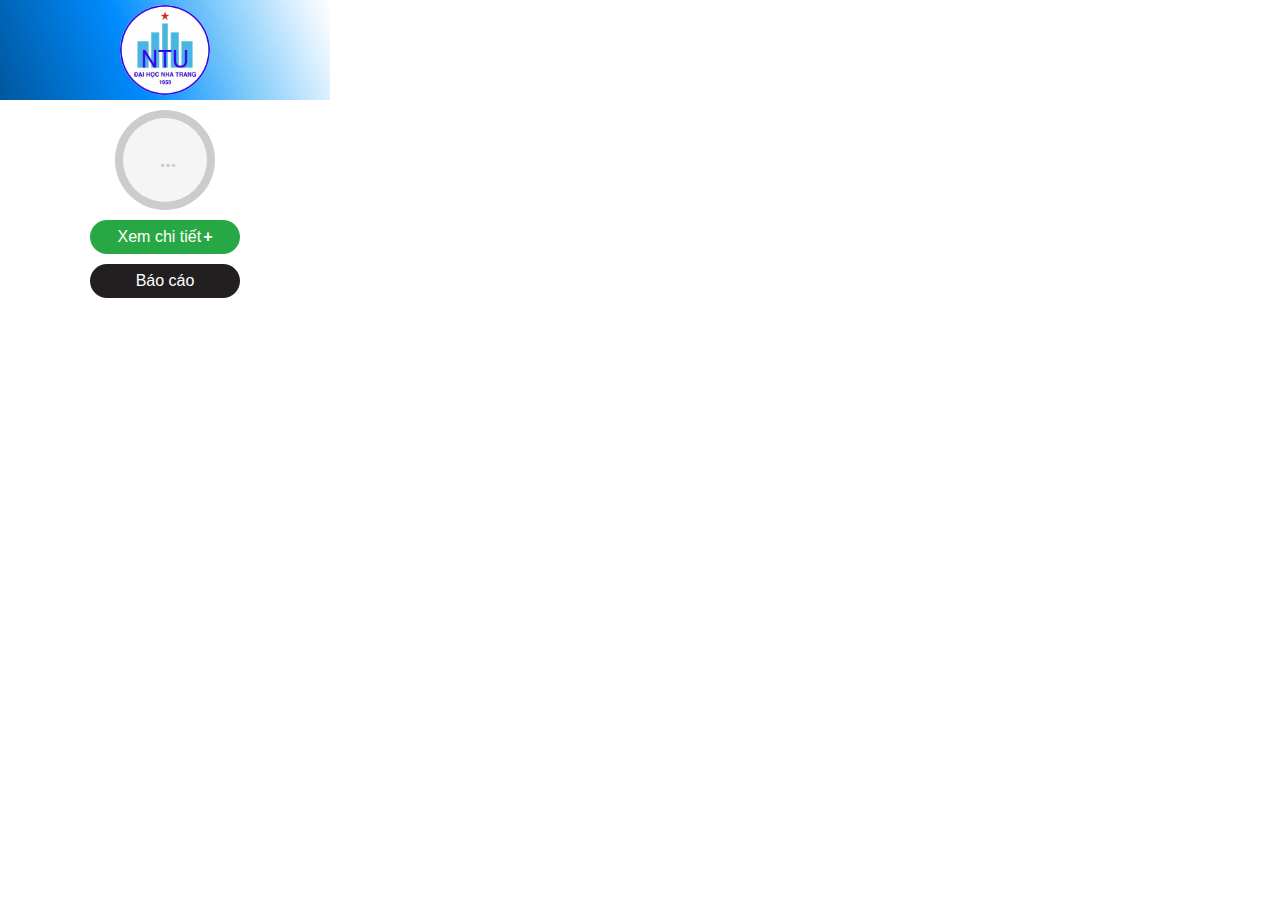
<file: chorne_extension/plugin_ui.html>
<!DOCTYPE html>
<html lang="vi">

<head>
  <meta charset="utf-8">
  <title>Chongluadao</title>
  <link rel="stylesheet" href="https://cdnjs.cloudflare.com/ajax/libs/twitter-bootstrap/4.6.0/css/bootstrap.min.css">
  <link href="https://fonts.googleapis.com/css?family=Josefin+Sans|Russo+One" rel="stylesheet">
  <link href="./css/plugin_ui.css" rel="stylesheet">
  <link href="./css/percentage.css" rel="stylesheet">
  <link href="./css/commons.css" rel="stylesheet">
</head>

<body>
  <div id="plugin_main">
    <div id="plugin_name">
      <img class="logo" src="assets/logontu.png" alt="Chong lua dao" width="100" height="100">
    </div>
    <h2 id="domain_url"></h2>

    <div id="pluginBody">
        <div id="percentage_content" class="c100 center">
          <span id="site_score" class="score">...</span>
          <div class="slice">
            <div class="bar"></div>
            <div class="fill"></div>
          </div>
        </div>

        <h2 id="site_msg" class="site_message"></h2>
        <button type="button" class="collapsible">Xem chi tiết</button>
        <div class="feature-content">
          <ul id="features"></ul>
        </div>
        <div id="reports" class="navigation-button-wrapper">
          <a class="navigation-button" href="rating.html">Báo cáo</a>
        </div>
    </div>

  </div>
  <script src="plugin_ui.js"></script>
</body>

</html>
</file>
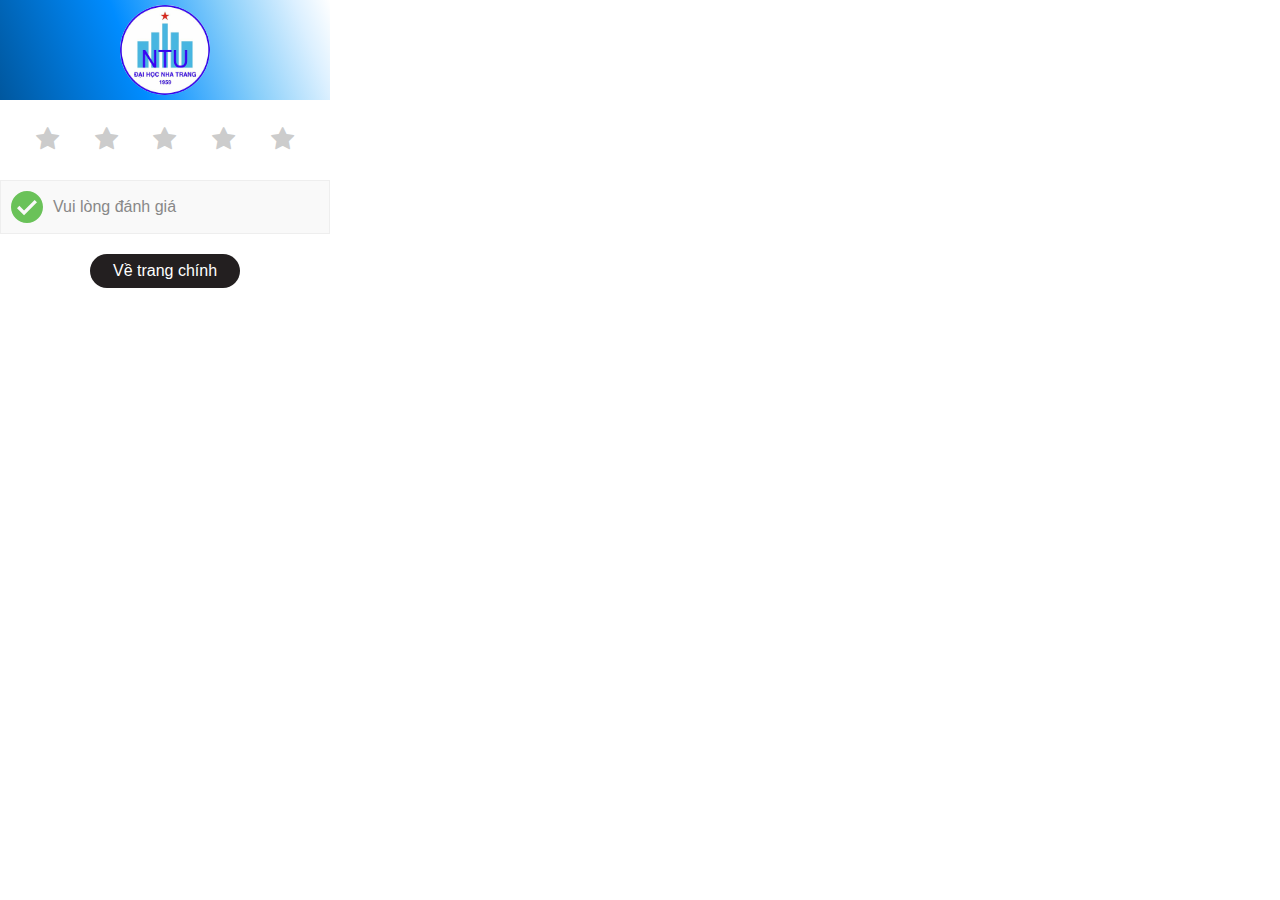
<file: chorne_extension/rating.html>
<!DOCTYPE html>
<html lang="vi">

<head>
  <meta charset="utf-8">
  <title>Accuracy</title>
  <link rel="stylesheet" href="https://cdnjs.cloudflare.com/ajax/libs/twitter-bootstrap/4.6.0/css/bootstrap.min.css">
  <link href="https://fonts.googleapis.com/css?family=Josefin+Sans|Russo+One" rel="stylesheet">
  <link href="./css/plugin_ui.css" rel="stylesheet">
  <link href="./css/rating.css" rel="stylesheet">
  <link href="https://cdnjs.cloudflare.com/ajax/libs/font-awesome/4.7.0/css/font-awesome.min.css" rel="stylesheet" />
  <link href="./css/commons.css" rel="stylesheet">
</head>

<body>
    <div id="plugin_main">
      <div id="plugin_name">
        <img class="logo" src="assets/logontu.png" alt="Chong lua dao" width="100" height="100">
      </div>
    
  <section class='rating-widget'>

    <div class='rating-stars text-center'>
      <ul id='stars'>
        <li class='star' title='Xấu' data-value='1'>
          <i class='fa fa-star fa-fw'></i>
        </li>
        <li class='star' title='Xấu' data-value='2'>
          <i class='fa fa-star fa-fw'></i>
        </li>
        <li class='star' title='Tốt' data-value='3'>
          <i class='fa fa-star fa-fw'></i>
        </li>
        <li class='star' title='Tốt' data-value='4'>
          <i class='fa fa-star fa-fw'></i>
        </li>
        <li class='star' title='Rất tốt' data-value='5'>
          <i class='fa fa-star fa-fw'></i>
        </li>
      </ul>
    </div>

    <div class='success-box'>
      <div class='clearfix'></div>
      <img id='tick_image' alt='tick image' width='32'
        src='[data-uri]' />
      <div class='text-message'>Vui lòng đánh giá</div>
      <div class='clearfix'></div>
    </div>

  </section>
  <div class="navigation-button-wrapper">
    <a class="navigation-button" href="./plugin_ui.html">Về trang chính</a>
  </div>
</div>
  <script src="js/jquery-3.6.0.min.js"></script>
  <!-- <script src="js/rating.js" type="text/javascript"></script> -->
</body>

</html>
</file>
<file: chorne_extension/css/plugin_ui.css>
:root {
    font-size: 62.5%;
    font-family: "Russo One", "Josefin Sans", sans-serif;
  }
  #plugin_main {
    width: 33rem;
  }
  #plugin_name {
    width: 33rem;
    margin: 0 0;
    background-color: white;
    color: #fff;
    display: flex;
    flex-direction: column;
    justify-content: center;
    align-items: center;
    background: -webkit-linear-gradient(
      21deg,
    rgb(0, 87, 158) 0%,
    rgb(0, 140, 255) 40%, 
    rgb(135, 206, 250) 70%,
    rgb(220, 240, 255) 90%,
    rgb(255, 255, 255) 100%
    );
    background: -o-linear-gradient(
      21deg,
    rgb(0, 87, 158) 0%,
    rgb(0, 140, 255) 40%, 
    rgb(135, 206, 250) 70%,
    rgb(220, 240, 255) 90%,
    rgb(255, 255, 255) 100%
    );
    background: -ms-linear-gradient(
      21deg,
    rgb(0, 87, 158) 0%,
    rgb(0, 140, 255) 40%, 
    rgb(135, 206, 250) 70%,
    rgb(220, 240, 255) 90%,
    rgb(255, 255, 255) 100%
    );
    background: -moz-linear-gradient(
      21deg,
    rgb(0, 87, 158) 0%,
    rgb(0, 140, 255) 40%, 
    rgb(135, 206, 250) 70%,
    rgb(220, 240, 255) 90%,
    rgb(255, 255, 255) 100%
    );
    background: linear-gradient(
      69deg,
    rgb(0, 87, 158) 0%,
    rgb(0, 140, 255) 40%, 
    rgb(135, 206, 250) 70%,
    rgb(220, 240, 255) 90%,
    rgb(255, 255, 255) 100%
    );
  }
  
  .logo {
    border-radius: 50%;
    padding: 0.5em;
  }
  
  h6 {
    font-size: 1rem;
    margin: 0;
  }
  
  h2 {
    text-align: center;
    font-size: 1.5rem;
  }
  h1 {
    color: white;
    font-size: 2.5rem;
    padding: 1rem;
    text-align: center;
  }
  .detail-content {
    display: flex;
  }
  .collapsible {
    background-color: #28a745;
    color: white;
    font-size: 1.6rem;
    border-radius: 2rem;
    width: 15rem;
    padding: 0.5rem 2rem;
    margin: 0 auto;
    display: flex;
    justify-content: center;
    outline: none;
    border: none;
  }
  .active,
  .collapsible:hover {
    background-color: #39c881;
  }
  .collapsible:after {
    content: "\002B";
    color: white;
    font-weight: bold;
    float: right;
    margin-left: 2px;
  }
  .active:after {
    content: "\2212";
  }
  .feature-content {
    max-height: 0;
    overflow: hidden;
    transition: max-height 0.2s ease-out;
  }
  #features {
    display: flex;
    flex-direction: row;
    flex-flow: wrap;
    justify-content: center;
    padding: 1rem;
    margin-bottom: 0;
  }
  #features > li {
    border-radius: 2rem;
  }
  #reports {
    margin: 0 auto;
    padding-bottom: 1rem;
    padding-top: 1rem;
    display: flex;
    justify-content: center;
  }
  #domain_url {
    margin: 1rem 0;
    padding: 0 1rem;
  }
  .rounded-circle {
    background: #28a745;
    width: 10rem;
    height: 10rem;
    padding: 1rem;
    clear: both;
    align-content: center;
    margin: 0 auto;
    display: flex;
    justify-content: center;
    align-items: center;
    margin-top: 1rem;
  }
  #site_score {
    font-weight: bold;
    margin-left: 0.3rem;
    text-align: center;
  }
  .site_message.warning,
  .score.warning {
    color: #cc0000;
  }
  .site_message.safe,
  .score.safe {
    color: #28a745;
  }
  #site_msg {
    margin-top: 1rem;
    margin-bottom: 0.5rem;
    text-align: center;
    font-size: 1.5rem;
  }
  
  ul {
    list-style: none;
  }
  
  li {
    font-size: 1.2rem;
    font-weight: 400;
    margin: 0.2rem;
    display: inline-block;
    padding-top: 0.5rem;
    padding-left: 1rem;
    padding-right: 1rem;
    padding-bottom: 0.5rem;
    color: #fff;
  }
  
  iframe {
    margin: 1rem;
    display: inline-block;
  }
  
  a {
    text-align: center;
    display: block;
    color: #195975;
  }
  
  .is-safe {
    text-align: center;
    padding: 1rem 0 1.5rem 0;
    display: none;
  }
  .is-safe img {
    width: 20%;
  }
  .is-safe h2 {
    color: #28a745;
    font-size: 2.2rem;
    margin-top: 1rem;
  }
  .is-safe .site-url {
    font-size: 1.2rem;
  }
  #isPhishing h2 {
    color: #cc0000;
  }
</file>
<file: chorne_extension/css/percentage.css>
.rect-auto,.c100.p51 .slice,.c100.p52 .slice,.c100.p53 .slice,.c100.p54 .slice,.c100.p55 .slice,.c100.p56 .slice,.c100.p57 .slice,.c100.p58 .slice,.c100.p59 .slice,.c100.p60 .slice,.c100.p61 .slice,.c100.p62 .slice,.c100.p63 .slice,.c100.p64 .slice,.c100.p65 .slice,.c100.p66 .slice,.c100.p67 .slice,.c100.p68 .slice,.c100.p69 .slice,.c100.p70 .slice,.c100.p71 .slice,.c100.p72 .slice,.c100.p73 .slice,.c100.p74 .slice,.c100.p75 .slice,.c100.p76 .slice,.c100.p77 .slice,.c100.p78 .slice,.c100.p79 .slice,.c100.p80 .slice,.c100.p81 .slice,.c100.p82 .slice,.c100.p83 .slice,.c100.p84 .slice,.c100.p85 .slice,.c100.p86 .slice,.c100.p87 .slice,.c100.p88 .slice,.c100.p89 .slice,.c100.p90 .slice,.c100.p91 .slice,.c100.p92 .slice,.c100.p93 .slice,.c100.p94 .slice,.c100.p95 .slice,.c100.p96 .slice,.c100.p97 .slice,.c100.p98 .slice,.c100.p99 .slice,.c100.p100 .slice {
    clip: rect(auto, auto, auto, auto)
}

.pie,.c100 .bar,.c100.p51 .fill,.c100.p52 .fill,.c100.p53 .fill,.c100.p54 .fill,.c100.p55 .fill,.c100.p56 .fill,.c100.p57 .fill,.c100.p58 .fill,.c100.p59 .fill,.c100.p60 .fill,.c100.p61 .fill,.c100.p62 .fill,.c100.p63 .fill,.c100.p64 .fill,.c100.p65 .fill,.c100.p66 .fill,.c100.p67 .fill,.c100.p68 .fill,.c100.p69 .fill,.c100.p70 .fill,.c100.p71 .fill,.c100.p72 .fill,.c100.p73 .fill,.c100.p74 .fill,.c100.p75 .fill,.c100.p76 .fill,.c100.p77 .fill,.c100.p78 .fill,.c100.p79 .fill,.c100.p80 .fill,.c100.p81 .fill,.c100.p82 .fill,.c100.p83 .fill,.c100.p84 .fill,.c100.p85 .fill,.c100.p86 .fill,.c100.p87 .fill,.c100.p88 .fill,.c100.p89 .fill,.c100.p90 .fill,.c100.p91 .fill,.c100.p92 .fill,.c100.p93 .fill,.c100.p94 .fill,.c100.p95 .fill,.c100.p96 .fill,.c100.p97 .fill,.c100.p98 .fill,.c100.p99 .fill,.c100.p100 .fill {
    position: absolute;
    border: 0.08em solid #4db53c;
    width: 0.84em;
    height: 0.84em;
    clip: rect(0em, 0.5em, 1em, 0em);
    -webkit-border-radius: 50%;
    -moz-border-radius: 50%;
    -ms-border-radius: 50%;
    -o-border-radius: 50%;
    border-radius: 50%;
    -webkit-transform: rotate(0deg);
    -moz-transform: rotate(0deg);
    -ms-transform: rotate(0deg);
    -o-transform: rotate(0deg);
    transform: rotate(0deg)
}

.pie-fill,.c100.p51 .bar:after,.c100.p51 .fill,.c100.p52 .bar:after,.c100.p52 .fill,.c100.p53 .bar:after,.c100.p53 .fill,.c100.p54 .bar:after,.c100.p54 .fill,.c100.p55 .bar:after,.c100.p55 .fill,.c100.p56 .bar:after,.c100.p56 .fill,.c100.p57 .bar:after,.c100.p57 .fill,.c100.p58 .bar:after,.c100.p58 .fill,.c100.p59 .bar:after,.c100.p59 .fill,.c100.p60 .bar:after,.c100.p60 .fill,.c100.p61 .bar:after,.c100.p61 .fill,.c100.p62 .bar:after,.c100.p62 .fill,.c100.p63 .bar:after,.c100.p63 .fill,.c100.p64 .bar:after,.c100.p64 .fill,.c100.p65 .bar:after,.c100.p65 .fill,.c100.p66 .bar:after,.c100.p66 .fill,.c100.p67 .bar:after,.c100.p67 .fill,.c100.p68 .bar:after,.c100.p68 .fill,.c100.p69 .bar:after,.c100.p69 .fill,.c100.p70 .bar:after,.c100.p70 .fill,.c100.p71 .bar:after,.c100.p71 .fill,.c100.p72 .bar:after,.c100.p72 .fill,.c100.p73 .bar:after,.c100.p73 .fill,.c100.p74 .bar:after,.c100.p74 .fill,.c100.p75 .bar:after,.c100.p75 .fill,.c100.p76 .bar:after,.c100.p76 .fill,.c100.p77 .bar:after,.c100.p77 .fill,.c100.p78 .bar:after,.c100.p78 .fill,.c100.p79 .bar:after,.c100.p79 .fill,.c100.p80 .bar:after,.c100.p80 .fill,.c100.p81 .bar:after,.c100.p81 .fill,.c100.p82 .bar:after,.c100.p82 .fill,.c100.p83 .bar:after,.c100.p83 .fill,.c100.p84 .bar:after,.c100.p84 .fill,.c100.p85 .bar:after,.c100.p85 .fill,.c100.p86 .bar:after,.c100.p86 .fill,.c100.p87 .bar:after,.c100.p87 .fill,.c100.p88 .bar:after,.c100.p88 .fill,.c100.p89 .bar:after,.c100.p89 .fill,.c100.p90 .bar:after,.c100.p90 .fill,.c100.p91 .bar:after,.c100.p91 .fill,.c100.p92 .bar:after,.c100.p92 .fill,.c100.p93 .bar:after,.c100.p93 .fill,.c100.p94 .bar:after,.c100.p94 .fill,.c100.p95 .bar:after,.c100.p95 .fill,.c100.p96 .bar:after,.c100.p96 .fill,.c100.p97 .bar:after,.c100.p97 .fill,.c100.p98 .bar:after,.c100.p98 .fill,.c100.p99 .bar:after,.c100.p99 .fill,.c100.p100 .bar:after,.c100.p100 .fill {
    -webkit-transform: rotate(180deg);
    -moz-transform: rotate(180deg);
    -ms-transform: rotate(180deg);
    -o-transform: rotate(180deg);
    transform: rotate(180deg)
}

.c100 {
    position: relative;
    font-size: 100px;
    width: 1em;
    height: 1em;
    -webkit-border-radius: 50%;
    -moz-border-radius: 50%;
    -ms-border-radius: 50%;
    -o-border-radius: 50%;
    border-radius: 50%;
    float: left;
    margin: 0 0.1em 0.1em 0;
    background-color: #cccccc
}

.c100 *,.c100 *:before,.c100 *:after {
    -webkit-box-sizing: content-box;
    -moz-box-sizing: content-box;
    box-sizing: content-box
}

.c100.center {
    float: none;
    margin: 0 auto
}

.c100.big {
    font-size: 240px
}

.c100.small {
    font-size: 80px
}

.c100 > span {
    position: absolute;
    width: 100%;
    z-index: 1;
    left: 0;
    top: 0;
    width: 5em;
    line-height: 5em;
    font-size: 0.2em;
    color: #cccccc;
    display: block;
    text-align: center;
    white-space: nowrap;
    -webkit-transition-property: all;
    -moz-transition-property: all;
    -o-transition-property: all;
    transition-property: all;
    -webkit-transition-duration: 0.2s;
    -moz-transition-duration: 0.2s;
    -o-transition-duration: 0.2s;
    transition-duration: 0.2s;
    -webkit-transition-timing-function: ease-out;
    -moz-transition-timing-function: ease-out;
    -o-transition-timing-function: ease-out;
    transition-timing-function: ease-out
}

.c100:after {
    position: absolute;
    top: 0.08em;
    left: 0.08em;
    display: block;
    content: " ";
    -webkit-border-radius: 50%;
    -moz-border-radius: 50%;
    -ms-border-radius: 50%;
    -o-border-radius: 50%;
    border-radius: 50%;
    background-color: whitesmoke;
    width: 0.84em;
    height: 0.84em;
    -webkit-transition-property: all;
    -moz-transition-property: all;
    -o-transition-property: all;
    transition-property: all;
    -webkit-transition-duration: 0.2s;
    -moz-transition-duration: 0.2s;
    -o-transition-duration: 0.2s;
    transition-duration: 0.2s;
    -webkit-transition-timing-function: ease-in;
    -moz-transition-timing-function: ease-in;
    -o-transition-timing-function: ease-in;
    transition-timing-function: ease-in
}

.c100 .slice {
    position: absolute;
    width: 1em;
    height: 1em;
    clip: rect(0em, 1em, 1em, 0.5em)
}

.c100.p1 .bar {
    -webkit-transform: rotate(3.6deg);
    -moz-transform: rotate(3.6deg);
    -ms-transform: rotate(3.6deg);
    -o-transform: rotate(3.6deg);
    transform: rotate(3.6deg)
}

.c100.p2 .bar {
    -webkit-transform: rotate(7.2deg);
    -moz-transform: rotate(7.2deg);
    -ms-transform: rotate(7.2deg);
    -o-transform: rotate(7.2deg);
    transform: rotate(7.2deg)
}

.c100.p3 .bar {
    -webkit-transform: rotate(10.8deg);
    -moz-transform: rotate(10.8deg);
    -ms-transform: rotate(10.8deg);
    -o-transform: rotate(10.8deg);
    transform: rotate(10.8deg)
}

.c100.p4 .bar {
    -webkit-transform: rotate(14.4deg);
    -moz-transform: rotate(14.4deg);
    -ms-transform: rotate(14.4deg);
    -o-transform: rotate(14.4deg);
    transform: rotate(14.4deg)
}

.c100.p5 .bar {
    -webkit-transform: rotate(18deg);
    -moz-transform: rotate(18deg);
    -ms-transform: rotate(18deg);
    -o-transform: rotate(18deg);
    transform: rotate(18deg)
}

.c100.p6 .bar {
    -webkit-transform: rotate(21.6deg);
    -moz-transform: rotate(21.6deg);
    -ms-transform: rotate(21.6deg);
    -o-transform: rotate(21.6deg);
    transform: rotate(21.6deg)
}

.c100.p7 .bar {
    -webkit-transform: rotate(25.2deg);
    -moz-transform: rotate(25.2deg);
    -ms-transform: rotate(25.2deg);
    -o-transform: rotate(25.2deg);
    transform: rotate(25.2deg)
}

.c100.p8 .bar {
    -webkit-transform: rotate(28.8deg);
    -moz-transform: rotate(28.8deg);
    -ms-transform: rotate(28.8deg);
    -o-transform: rotate(28.8deg);
    transform: rotate(28.8deg)
}

.c100.p9 .bar {
    -webkit-transform: rotate(32.4deg);
    -moz-transform: rotate(32.4deg);
    -ms-transform: rotate(32.4deg);
    -o-transform: rotate(32.4deg);
    transform: rotate(32.4deg)
}

.c100.p10 .bar {
    -webkit-transform: rotate(36deg);
    -moz-transform: rotate(36deg);
    -ms-transform: rotate(36deg);
    -o-transform: rotate(36deg);
    transform: rotate(36deg)
}

.c100.p11 .bar {
    -webkit-transform: rotate(39.6deg);
    -moz-transform: rotate(39.6deg);
    -ms-transform: rotate(39.6deg);
    -o-transform: rotate(39.6deg);
    transform: rotate(39.6deg)
}

.c100.p12 .bar {
    -webkit-transform: rotate(43.2deg);
    -moz-transform: rotate(43.2deg);
    -ms-transform: rotate(43.2deg);
    -o-transform: rotate(43.2deg);
    transform: rotate(43.2deg)
}

.c100.p13 .bar {
    -webkit-transform: rotate(46.8deg);
    -moz-transform: rotate(46.8deg);
    -ms-transform: rotate(46.8deg);
    -o-transform: rotate(46.8deg);
    transform: rotate(46.8deg)
}

.c100.p14 .bar {
    -webkit-transform: rotate(50.4deg);
    -moz-transform: rotate(50.4deg);
    -ms-transform: rotate(50.4deg);
    -o-transform: rotate(50.4deg);
    transform: rotate(50.4deg)
}

.c100.p15 .bar {
    -webkit-transform: rotate(54deg);
    -moz-transform: rotate(54deg);
    -ms-transform: rotate(54deg);
    -o-transform: rotate(54deg);
    transform: rotate(54deg)
}

.c100.p16 .bar {
    -webkit-transform: rotate(57.6deg);
    -moz-transform: rotate(57.6deg);
    -ms-transform: rotate(57.6deg);
    -o-transform: rotate(57.6deg);
    transform: rotate(57.6deg)
}

.c100.p17 .bar {
    -webkit-transform: rotate(61.2deg);
    -moz-transform: rotate(61.2deg);
    -ms-transform: rotate(61.2deg);
    -o-transform: rotate(61.2deg);
    transform: rotate(61.2deg)
}

.c100.p18 .bar {
    -webkit-transform: rotate(64.8deg);
    -moz-transform: rotate(64.8deg);
    -ms-transform: rotate(64.8deg);
    -o-transform: rotate(64.8deg);
    transform: rotate(64.8deg)
}

.c100.p19 .bar {
    -webkit-transform: rotate(68.4deg);
    -moz-transform: rotate(68.4deg);
    -ms-transform: rotate(68.4deg);
    -o-transform: rotate(68.4deg);
    transform: rotate(68.4deg)
}

.c100.p20 .bar {
    -webkit-transform: rotate(72deg);
    -moz-transform: rotate(72deg);
    -ms-transform: rotate(72deg);
    -o-transform: rotate(72deg);
    transform: rotate(72deg)
}

.c100.p21 .bar {
    -webkit-transform: rotate(75.6deg);
    -moz-transform: rotate(75.6deg);
    -ms-transform: rotate(75.6deg);
    -o-transform: rotate(75.6deg);
    transform: rotate(75.6deg)
}

.c100.p22 .bar {
    -webkit-transform: rotate(79.2deg);
    -moz-transform: rotate(79.2deg);
    -ms-transform: rotate(79.2deg);
    -o-transform: rotate(79.2deg);
    transform: rotate(79.2deg)
}

.c100.p23 .bar {
    -webkit-transform: rotate(82.8deg);
    -moz-transform: rotate(82.8deg);
    -ms-transform: rotate(82.8deg);
    -o-transform: rotate(82.8deg);
    transform: rotate(82.8deg)
}

.c100.p24 .bar {
    -webkit-transform: rotate(86.4deg);
    -moz-transform: rotate(86.4deg);
    -ms-transform: rotate(86.4deg);
    -o-transform: rotate(86.4deg);
    transform: rotate(86.4deg)
}

.c100.p25 .bar {
    -webkit-transform: rotate(90deg);
    -moz-transform: rotate(90deg);
    -ms-transform: rotate(90deg);
    -o-transform: rotate(90deg);
    transform: rotate(90deg)
}

.c100.p26 .bar {
    -webkit-transform: rotate(93.6deg);
    -moz-transform: rotate(93.6deg);
    -ms-transform: rotate(93.6deg);
    -o-transform: rotate(93.6deg);
    transform: rotate(93.6deg)
}

.c100.p27 .bar {
    -webkit-transform: rotate(97.2deg);
    -moz-transform: rotate(97.2deg);
    -ms-transform: rotate(97.2deg);
    -o-transform: rotate(97.2deg);
    transform: rotate(97.2deg)
}

.c100.p28 .bar {
    -webkit-transform: rotate(100.8deg);
    -moz-transform: rotate(100.8deg);
    -ms-transform: rotate(100.8deg);
    -o-transform: rotate(100.8deg);
    transform: rotate(100.8deg)
}

.c100.p29 .bar {
    -webkit-transform: rotate(104.4deg);
    -moz-transform: rotate(104.4deg);
    -ms-transform: rotate(104.4deg);
    -o-transform: rotate(104.4deg);
    transform: rotate(104.4deg)
}

.c100.p30 .bar {
    -webkit-transform: rotate(108deg);
    -moz-transform: rotate(108deg);
    -ms-transform: rotate(108deg);
    -o-transform: rotate(108deg);
    transform: rotate(108deg)
}

.c100.p31 .bar {
    -webkit-transform: rotate(111.6deg);
    -moz-transform: rotate(111.6deg);
    -ms-transform: rotate(111.6deg);
    -o-transform: rotate(111.6deg);
    transform: rotate(111.6deg)
}

.c100.p32 .bar {
    -webkit-transform: rotate(115.2deg);
    -moz-transform: rotate(115.2deg);
    -ms-transform: rotate(115.2deg);
    -o-transform: rotate(115.2deg);
    transform: rotate(115.2deg)
}

.c100.p33 .bar {
    -webkit-transform: rotate(118.8deg);
    -moz-transform: rotate(118.8deg);
    -ms-transform: rotate(118.8deg);
    -o-transform: rotate(118.8deg);
    transform: rotate(118.8deg)
}

.c100.p34 .bar {
    -webkit-transform: rotate(122.4deg);
    -moz-transform: rotate(122.4deg);
    -ms-transform: rotate(122.4deg);
    -o-transform: rotate(122.4deg);
    transform: rotate(122.4deg)
}

.c100.p35 .bar {
    -webkit-transform: rotate(126deg);
    -moz-transform: rotate(126deg);
    -ms-transform: rotate(126deg);
    -o-transform: rotate(126deg);
    transform: rotate(126deg)
}

.c100.p36 .bar {
    -webkit-transform: rotate(129.6deg);
    -moz-transform: rotate(129.6deg);
    -ms-transform: rotate(129.6deg);
    -o-transform: rotate(129.6deg);
    transform: rotate(129.6deg)
}

.c100.p37 .bar {
    -webkit-transform: rotate(133.2deg);
    -moz-transform: rotate(133.2deg);
    -ms-transform: rotate(133.2deg);
    -o-transform: rotate(133.2deg);
    transform: rotate(133.2deg)
}

.c100.p38 .bar {
    -webkit-transform: rotate(136.8deg);
    -moz-transform: rotate(136.8deg);
    -ms-transform: rotate(136.8deg);
    -o-transform: rotate(136.8deg);
    transform: rotate(136.8deg)
}

.c100.p39 .bar {
    -webkit-transform: rotate(140.4deg);
    -moz-transform: rotate(140.4deg);
    -ms-transform: rotate(140.4deg);
    -o-transform: rotate(140.4deg);
    transform: rotate(140.4deg)
}

.c100.p40 .bar {
    -webkit-transform: rotate(144deg);
    -moz-transform: rotate(144deg);
    -ms-transform: rotate(144deg);
    -o-transform: rotate(144deg);
    transform: rotate(144deg)
}

.c100.p41 .bar {
    -webkit-transform: rotate(147.6deg);
    -moz-transform: rotate(147.6deg);
    -ms-transform: rotate(147.6deg);
    -o-transform: rotate(147.6deg);
    transform: rotate(147.6deg)
}

.c100.p42 .bar {
    -webkit-transform: rotate(151.2deg);
    -moz-transform: rotate(151.2deg);
    -ms-transform: rotate(151.2deg);
    -o-transform: rotate(151.2deg);
    transform: rotate(151.2deg)
}

.c100.p43 .bar {
    -webkit-transform: rotate(154.8deg);
    -moz-transform: rotate(154.8deg);
    -ms-transform: rotate(154.8deg);
    -o-transform: rotate(154.8deg);
    transform: rotate(154.8deg)
}

.c100.p44 .bar {
    -webkit-transform: rotate(158.4deg);
    -moz-transform: rotate(158.4deg);
    -ms-transform: rotate(158.4deg);
    -o-transform: rotate(158.4deg);
    transform: rotate(158.4deg)
}

.c100.p45 .bar {
    -webkit-transform: rotate(162deg);
    -moz-transform: rotate(162deg);
    -ms-transform: rotate(162deg);
    -o-transform: rotate(162deg);
    transform: rotate(162deg)
}

.c100.p46 .bar {
    -webkit-transform: rotate(165.6deg);
    -moz-transform: rotate(165.6deg);
    -ms-transform: rotate(165.6deg);
    -o-transform: rotate(165.6deg);
    transform: rotate(165.6deg)
}

.c100.p47 .bar {
    -webkit-transform: rotate(169.2deg);
    -moz-transform: rotate(169.2deg);
    -ms-transform: rotate(169.2deg);
    -o-transform: rotate(169.2deg);
    transform: rotate(169.2deg)
}

.c100.p48 .bar {
    -webkit-transform: rotate(172.8deg);
    -moz-transform: rotate(172.8deg);
    -ms-transform: rotate(172.8deg);
    -o-transform: rotate(172.8deg);
    transform: rotate(172.8deg)
}

.c100.p49 .bar {
    -webkit-transform: rotate(176.4deg);
    -moz-transform: rotate(176.4deg);
    -ms-transform: rotate(176.4deg);
    -o-transform: rotate(176.4deg);
    transform: rotate(176.4deg)
}

.c100.p50 .bar {
    -webkit-transform: rotate(180deg);
    -moz-transform: rotate(180deg);
    -ms-transform: rotate(180deg);
    -o-transform: rotate(180deg);
    transform: rotate(180deg)
}

.c100.p51 .bar {
    -webkit-transform: rotate(183.6deg);
    -moz-transform: rotate(183.6deg);
    -ms-transform: rotate(183.6deg);
    -o-transform: rotate(183.6deg);
    transform: rotate(183.6deg)
}

.c100.p52 .bar {
    -webkit-transform: rotate(187.2deg);
    -moz-transform: rotate(187.2deg);
    -ms-transform: rotate(187.2deg);
    -o-transform: rotate(187.2deg);
    transform: rotate(187.2deg)
}

.c100.p53 .bar {
    -webkit-transform: rotate(190.8deg);
    -moz-transform: rotate(190.8deg);
    -ms-transform: rotate(190.8deg);
    -o-transform: rotate(190.8deg);
    transform: rotate(190.8deg)
}

.c100.p54 .bar {
    -webkit-transform: rotate(194.4deg);
    -moz-transform: rotate(194.4deg);
    -ms-transform: rotate(194.4deg);
    -o-transform: rotate(194.4deg);
    transform: rotate(194.4deg)
}

.c100.p55 .bar {
    -webkit-transform: rotate(198deg);
    -moz-transform: rotate(198deg);
    -ms-transform: rotate(198deg);
    -o-transform: rotate(198deg);
    transform: rotate(198deg)
}

.c100.p56 .bar {
    -webkit-transform: rotate(201.6deg);
    -moz-transform: rotate(201.6deg);
    -ms-transform: rotate(201.6deg);
    -o-transform: rotate(201.6deg);
    transform: rotate(201.6deg)
}

.c100.p57 .bar {
    -webkit-transform: rotate(205.2deg);
    -moz-transform: rotate(205.2deg);
    -ms-transform: rotate(205.2deg);
    -o-transform: rotate(205.2deg);
    transform: rotate(205.2deg)
}

.c100.p58 .bar {
    -webkit-transform: rotate(208.8deg);
    -moz-transform: rotate(208.8deg);
    -ms-transform: rotate(208.8deg);
    -o-transform: rotate(208.8deg);
    transform: rotate(208.8deg)
}

.c100.p59 .bar {
    -webkit-transform: rotate(212.4deg);
    -moz-transform: rotate(212.4deg);
    -ms-transform: rotate(212.4deg);
    -o-transform: rotate(212.4deg);
    transform: rotate(212.4deg)
}

.c100.p60 .bar {
    -webkit-transform: rotate(216deg);
    -moz-transform: rotate(216deg);
    -ms-transform: rotate(216deg);
    -o-transform: rotate(216deg);
    transform: rotate(216deg)
}

.c100.p61 .bar {
    -webkit-transform: rotate(219.6deg);
    -moz-transform: rotate(219.6deg);
    -ms-transform: rotate(219.6deg);
    -o-transform: rotate(219.6deg);
    transform: rotate(219.6deg)
}

.c100.p62 .bar {
    -webkit-transform: rotate(223.2deg);
    -moz-transform: rotate(223.2deg);
    -ms-transform: rotate(223.2deg);
    -o-transform: rotate(223.2deg);
    transform: rotate(223.2deg)
}

.c100.p63 .bar {
    -webkit-transform: rotate(226.8deg);
    -moz-transform: rotate(226.8deg);
    -ms-transform: rotate(226.8deg);
    -o-transform: rotate(226.8deg);
    transform: rotate(226.8deg)
}

.c100.p64 .bar {
    -webkit-transform: rotate(230.4deg);
    -moz-transform: rotate(230.4deg);
    -ms-transform: rotate(230.4deg);
    -o-transform: rotate(230.4deg);
    transform: rotate(230.4deg)
}

.c100.p65 .bar {
    -webkit-transform: rotate(234deg);
    -moz-transform: rotate(234deg);
    -ms-transform: rotate(234deg);
    -o-transform: rotate(234deg);
    transform: rotate(234deg)
}

.c100.p66 .bar {
    -webkit-transform: rotate(237.6deg);
    -moz-transform: rotate(237.6deg);
    -ms-transform: rotate(237.6deg);
    -o-transform: rotate(237.6deg);
    transform: rotate(237.6deg)
}

.c100.p67 .bar {
    -webkit-transform: rotate(241.2deg);
    -moz-transform: rotate(241.2deg);
    -ms-transform: rotate(241.2deg);
    -o-transform: rotate(241.2deg);
    transform: rotate(241.2deg)
}

.c100.p68 .bar {
    -webkit-transform: rotate(244.8deg);
    -moz-transform: rotate(244.8deg);
    -ms-transform: rotate(244.8deg);
    -o-transform: rotate(244.8deg);
    transform: rotate(244.8deg)
}

.c100.p69 .bar {
    -webkit-transform: rotate(248.4deg);
    -moz-transform: rotate(248.4deg);
    -ms-transform: rotate(248.4deg);
    -o-transform: rotate(248.4deg);
    transform: rotate(248.4deg)
}

.c100.p70 .bar {
    -webkit-transform: rotate(252deg);
    -moz-transform: rotate(252deg);
    -ms-transform: rotate(252deg);
    -o-transform: rotate(252deg);
    transform: rotate(252deg)
}

.c100.p71 .bar {
    -webkit-transform: rotate(255.6deg);
    -moz-transform: rotate(255.6deg);
    -ms-transform: rotate(255.6deg);
    -o-transform: rotate(255.6deg);
    transform: rotate(255.6deg)
}

.c100.p72 .bar {
    -webkit-transform: rotate(259.2deg);
    -moz-transform: rotate(259.2deg);
    -ms-transform: rotate(259.2deg);
    -o-transform: rotate(259.2deg);
    transform: rotate(259.2deg)
}

.c100.p73 .bar {
    -webkit-transform: rotate(262.8deg);
    -moz-transform: rotate(262.8deg);
    -ms-transform: rotate(262.8deg);
    -o-transform: rotate(262.8deg);
    transform: rotate(262.8deg)
}

.c100.p74 .bar {
    -webkit-transform: rotate(266.4deg);
    -moz-transform: rotate(266.4deg);
    -ms-transform: rotate(266.4deg);
    -o-transform: rotate(266.4deg);
    transform: rotate(266.4deg)
}

.c100.p75 .bar {
    -webkit-transform: rotate(270deg);
    -moz-transform: rotate(270deg);
    -ms-transform: rotate(270deg);
    -o-transform: rotate(270deg);
    transform: rotate(270deg)
}

.c100.p76 .bar {
    -webkit-transform: rotate(273.6deg);
    -moz-transform: rotate(273.6deg);
    -ms-transform: rotate(273.6deg);
    -o-transform: rotate(273.6deg);
    transform: rotate(273.6deg)
}

.c100.p77 .bar {
    -webkit-transform: rotate(277.2deg);
    -moz-transform: rotate(277.2deg);
    -ms-transform: rotate(277.2deg);
    -o-transform: rotate(277.2deg);
    transform: rotate(277.2deg)
}

.c100.p78 .bar {
    -webkit-transform: rotate(280.8deg);
    -moz-transform: rotate(280.8deg);
    -ms-transform: rotate(280.8deg);
    -o-transform: rotate(280.8deg);
    transform: rotate(280.8deg)
}

.c100.p79 .bar {
    -webkit-transform: rotate(284.4deg);
    -moz-transform: rotate(284.4deg);
    -ms-transform: rotate(284.4deg);
    -o-transform: rotate(284.4deg);
    transform: rotate(284.4deg)
}

.c100.p80 .bar {
    -webkit-transform: rotate(288deg);
    -moz-transform: rotate(288deg);
    -ms-transform: rotate(288deg);
    -o-transform: rotate(288deg);
    transform: rotate(288deg)
}

.c100.p81 .bar {
    -webkit-transform: rotate(291.6deg);
    -moz-transform: rotate(291.6deg);
    -ms-transform: rotate(291.6deg);
    -o-transform: rotate(291.6deg);
    transform: rotate(291.6deg)
}

.c100.p82 .bar {
    -webkit-transform: rotate(295.2deg);
    -moz-transform: rotate(295.2deg);
    -ms-transform: rotate(295.2deg);
    -o-transform: rotate(295.2deg);
    transform: rotate(295.2deg)
}

.c100.p83 .bar {
    -webkit-transform: rotate(298.8deg);
    -moz-transform: rotate(298.8deg);
    -ms-transform: rotate(298.8deg);
    -o-transform: rotate(298.8deg);
    transform: rotate(298.8deg)
}

.c100.p84 .bar {
    -webkit-transform: rotate(302.4deg);
    -moz-transform: rotate(302.4deg);
    -ms-transform: rotate(302.4deg);
    -o-transform: rotate(302.4deg);
    transform: rotate(302.4deg)
}

.c100.p85 .bar {
    -webkit-transform: rotate(306deg);
    -moz-transform: rotate(306deg);
    -ms-transform: rotate(306deg);
    -o-transform: rotate(306deg);
    transform: rotate(306deg)
}

.c100.p86 .bar {
    -webkit-transform: rotate(309.6deg);
    -moz-transform: rotate(309.6deg);
    -ms-transform: rotate(309.6deg);
    -o-transform: rotate(309.6deg);
    transform: rotate(309.6deg)
}

.c100.p87 .bar {
    -webkit-transform: rotate(313.2deg);
    -moz-transform: rotate(313.2deg);
    -ms-transform: rotate(313.2deg);
    -o-transform: rotate(313.2deg);
    transform: rotate(313.2deg)
}

.c100.p88 .bar {
    -webkit-transform: rotate(316.8deg);
    -moz-transform: rotate(316.8deg);
    -ms-transform: rotate(316.8deg);
    -o-transform: rotate(316.8deg);
    transform: rotate(316.8deg)
}

.c100.p89 .bar {
    -webkit-transform: rotate(320.4deg);
    -moz-transform: rotate(320.4deg);
    -ms-transform: rotate(320.4deg);
    -o-transform: rotate(320.4deg);
    transform: rotate(320.4deg)
}

.c100.p90 .bar {
    -webkit-transform: rotate(324deg);
    -moz-transform: rotate(324deg);
    -ms-transform: rotate(324deg);
    -o-transform: rotate(324deg);
    transform: rotate(324deg)
}

.c100.p91 .bar {
    -webkit-transform: rotate(327.6deg);
    -moz-transform: rotate(327.6deg);
    -ms-transform: rotate(327.6deg);
    -o-transform: rotate(327.6deg);
    transform: rotate(327.6deg)
}

.c100.p92 .bar {
    -webkit-transform: rotate(331.2deg);
    -moz-transform: rotate(331.2deg);
    -ms-transform: rotate(331.2deg);
    -o-transform: rotate(331.2deg);
    transform: rotate(331.2deg)
}

.c100.p93 .bar {
    -webkit-transform: rotate(334.8deg);
    -moz-transform: rotate(334.8deg);
    -ms-transform: rotate(334.8deg);
    -o-transform: rotate(334.8deg);
    transform: rotate(334.8deg)
}

.c100.p94 .bar {
    -webkit-transform: rotate(338.4deg);
    -moz-transform: rotate(338.4deg);
    -ms-transform: rotate(338.4deg);
    -o-transform: rotate(338.4deg);
    transform: rotate(338.4deg)
}

.c100.p95 .bar {
    -webkit-transform: rotate(342deg);
    -moz-transform: rotate(342deg);
    -ms-transform: rotate(342deg);
    -o-transform: rotate(342deg);
    transform: rotate(342deg)
}

.c100.p96 .bar {
    -webkit-transform: rotate(345.6deg);
    -moz-transform: rotate(345.6deg);
    -ms-transform: rotate(345.6deg);
    -o-transform: rotate(345.6deg);
    transform: rotate(345.6deg)
}

.c100.p97 .bar {
    -webkit-transform: rotate(349.2deg);
    -moz-transform: rotate(349.2deg);
    -ms-transform: rotate(349.2deg);
    -o-transform: rotate(349.2deg);
    transform: rotate(349.2deg)
}

.c100.p98 .bar {
    -webkit-transform: rotate(352.8deg);
    -moz-transform: rotate(352.8deg);
    -ms-transform: rotate(352.8deg);
    -o-transform: rotate(352.8deg);
    transform: rotate(352.8deg)
}

.c100.p99 .bar {
    -webkit-transform: rotate(356.4deg);
    -moz-transform: rotate(356.4deg);
    -ms-transform: rotate(356.4deg);
    -o-transform: rotate(356.4deg);
    transform: rotate(356.4deg)
}

.c100.p100 .bar {
    -webkit-transform: rotate(360deg);
    -moz-transform: rotate(360deg);
    -ms-transform: rotate(360deg);
    -o-transform: rotate(360deg);
    transform: rotate(360deg)
}

.c100:hover {
    cursor: default
}

.c100:hover > span {
    width: 3.33em;
    line-height: 3.33em;
    font-size: 0.3em;
    color: #4db53c
}

.c100:hover:after {
    top: 0.04em;
    left: 0.04em;
    width: 0.92em;
    height: 0.92em
}

.c100.dark {
    background-color: #777777
}

.c100.dark .bar,.c100.dark .fill {
    border-color: #c6ff00 !important
}

.c100.dark > span {
    color: #777777
}

.c100.dark:after {
    background-color: #666666
}

.c100.dark:hover > span {
    color: #c6ff00
}

.c100.green .bar,.c100.green .fill {
    border-color: #4db53c !important
}

.c100.green:hover > span {
    color: #4db53c
}

.c100.green.dark .bar,.c100.green.dark .fill {
    border-color: #5fd400 !important
}

.c100.green.dark:hover > span {
    color: #5fd400
}

.c100.orange .bar,.c100.orange .fill {
    border-color: #cc0000 !important
}

.c100.orange:hover > span {
    color: #cc0000
}

.c100.orange.dark .bar,.c100.orange.dark .fill {
    border-color: #cc0000 !important
}

.c100.orange.dark:hover > span {
    color: #cc0000
}
</file>
<file: chorne_extension/css/commons.css>
:root { 
    font-size: 62.5%;
    font-family: 'Russo One', 'Josefin Sans', sans-serif;
  }
  body {
    padding: 0px;
    margin: 0px;
    background: #fff;
  }
  h1, h2, h3, h4, h5, h6 {
    margin-bottom: 0;
  }
  .navigation-button-wrapper {
    margin: 0 auto;
    padding-bottom: 2rem;
    display: flex;
    justify-content: center;
  }
  .navigation-button {
    color: white;
    font-size: 1.6rem;
    border-radius: 2rem;
    background-color: #231F20;
    width: 15rem;
    padding: 0.5rem 2rem;
  }
</file>
<file: chorne_extension/css/rating.css>
body {
    color:#555;
    max-width:680px;
    margin:0 auto;
  }
    
  * {
    -webkit-box-sizing:border-box;
    -moz-box-sizing:border-box;
    box-sizing:border-box;
  }
  
  *:before, *:after {
  -webkit-box-sizing: border-box;
  -moz-box-sizing: border-box;
  box-sizing: border-box;
  }
  
  .clearfix {
    clear:both;
  }
  
  .text-center {text-align:center;}
  
  a {
    color: tomato;
    text-decoration: none;
  }
  
  a:hover {
    color: #2196f3;
  }
  
  pre {
  display: block;
  padding: 1rem;
  margin: 0 0 1rem;
  font-size: 1.3rem;
  line-height: 1.42857143;
  color: #333;
  word-break: break-all;
  word-wrap: break-word;
  background-color: #F5F5F5;
  border: 1px solid #CCC;
  border-radius: 0.4rem;
  }
  
  .header {
    padding:2rem 0;
    position:relative;
    margin-bottom:1rem;
    
  }
  
  .header:after {
    content:"";
    display:block;
    height:1px;
    background:#eee;
    position:absolute; 
    left:30%; right:30%;
  }
  
  .header h2 {
    font-size:3em;
    font-weight:300;
    margin-bottom:0.2em;
  }
  
  .header p {
    font-size:1.4rem;
  }
  
  #a-footer {
    margin: 2rem 0;
  }
  
  .new-react-version {
    padding: 2rem 2rem;
    border: 1px solid #eee;
    border-radius: 2rem;
    box-shadow: 0 0.2rem 1.2rem 0 rgba(0,0,0,0.1);
    
    text-align: center;
    font-size: 1.4rem;
    line-height: 1.7;
  }
  
  .new-react-version .react-svg-logo {
    text-align: center;
    max-width: 6rem;
    margin: 2rem auto;
    margin-top: 0;
  }
  
  .success-box {
    margin:2rem 0;
    padding:1rem 1rem;
    border:1px solid #eee;
    background:#f9f9f9;
    display: flex;
    align-items: center;
  }
  
  .success-box img {
    margin-right:1rem;
    display:inline-block;
    vertical-align:top;
  }
  
  .success-box > div {
    vertical-align:top;
    display:inline-block;
    color:#888;
    font-size: 1.6rem;
  }
  
  /* Rating Star Widgets Style */
  .fa {
    display: inline-block;
    font: normal normal normal 14px/1 FontAwesome;
    font-size: inherit;
    text-rendering: auto;
    -webkit-font-smoothing: antialiased;
    -moz-osx-font-smoothing: grayscale;
    transform: translate(0, 0);
  }
  .fa-star:before {
    content: "\f005";
  }
  
  .fa-fw {
    width: 1.28571429em;
    text-align: center;
  }
  .rating-stars {
    margin-top: 2rem;
  }
  .rating-stars ul {
    list-style-type:none;
    padding:0;
    
    -moz-user-select:none;
    -webkit-user-select:none;
  }
  .rating-stars ul > li.star {
    display:inline-block;
    
  }
  
  /* Idle State of the stars */
  .rating-stars ul > li.star > i.fa {
    font-size:2.5rem; /* Change the size of the stars */
    color:#ccc; /* Color on idle state */
  }
  
  /* Hover state of the stars */
  .rating-stars ul > li.star.hover > i.fa {
    color:#FFCC36;
  }
  
  /* Selected state of the stars */
  .rating-stars ul > li.star.selected > i.fa {
    color:#FF912C;
  }
  
  canvas{
    /*prevent interaction with the canvas*/
    pointer-events:none;
  }
</file>
